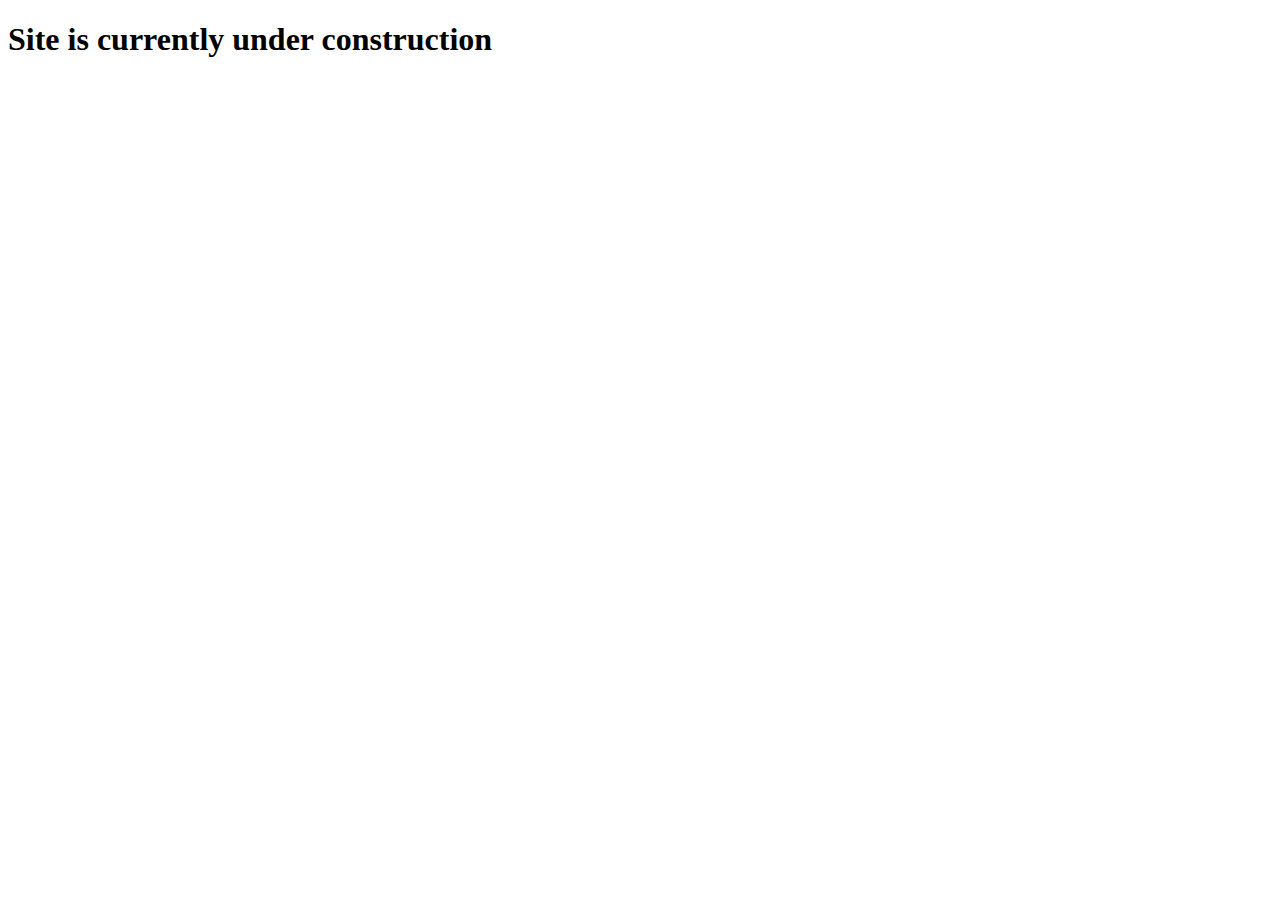
<file: index.html>
<!doctype html>
<html lang="de">
  <head>
    <meta charset="utf-8">
    <meta name="viewport" content="width=device-width, initial-scale=1.0">
    <meta name="robots" content="noindex" />
    <title>Under Construction</title>
  </head>
  <body>
  <h1>Site is currently under construction</h1>
  </body>
</html>
</file>
